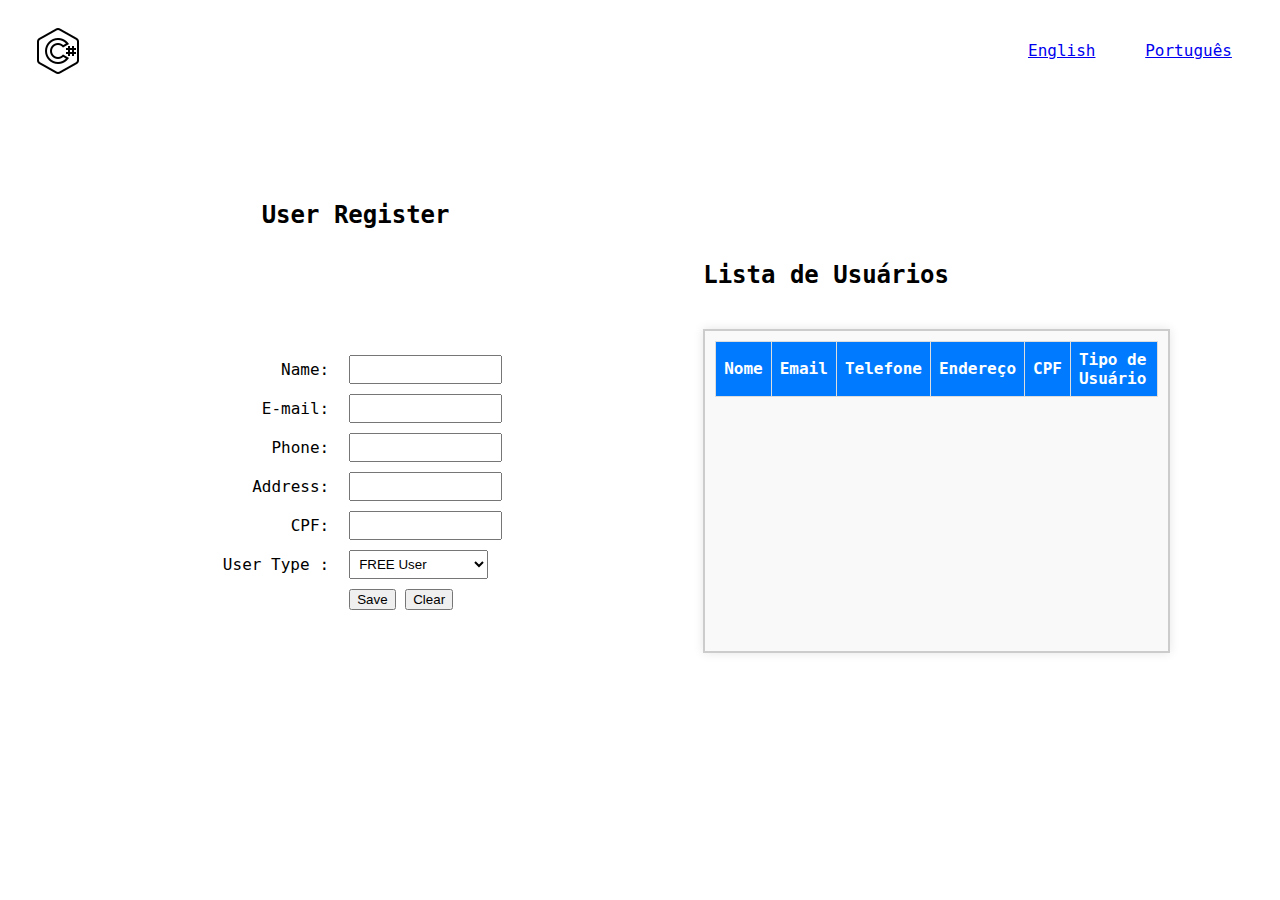
<file: index.html>
<!DOCTYPE html>
<html lang="en">
<head>
    <meta charset="UTF-8">
    <meta http-equiv="X-UA-Compatible" content="IE=edge">
    <meta name="viewport" content="width=device-width, initial-scale=1.0">
    <title>CRUD C#</title>
    <link rel="stylesheet" href="https://cdnjs.cloudflare.com/ajax/libs/font-awesome/6.5.1/css/all.min.css">
    <link rel="stylesheet" href="assets/base.css">
</head>

<body class="body">

    <header class="header">
        <div class="cabelhoesquerdo">
            <img src="assets/icons8-c-sharp-logo-50.png" alt="Descrição da imagem">
        </div>
        <div class="cabelhodireito">
            <div class="english">
                <a href="index.html">
                English
                </a>
            </div>
            <div class="portugues">
                <a href="index_pt.html">
                Português
                </a>
            </div>
        </div>
    </header>

    <div class="conteudodapagina1">
        <h2 class="titulocadastrousurio">User Register</h2>
        <form id="formCadastro" class="formulariocadastro">
            <label for="nome">Name:</label>
            <input type="text" id="nome" name="nome" required>
        
            <label for="email">E-mail:</label>
            <input type="email" id="email" name="email" required>
        
            <label for="telefone">Phone:</label>
            <input type="tel" id="telefone" name="telefone" required>
        
            <label for="endereco">Address:</label>
            <input type="text" id="endereco" name="endereco" required>
        
            <label for="cpf">CPF:</label>
            <input type="text" id="cpf" name="cpf" required>
        
            <label for="tipoUsuario">User Type<Label></Label>:</label>
            <select id="tipoUsuario" name="tipoUsuario">
                <option value="administrador">FREE User</option>
                <option value="cliente">PREMIUM User</option>
            </select>
        
            <div></div> <!-- Espaço vazio para alinhar os botões na grade -->
            <div>
                <button type="submit">Save</button>
                <button type="reset" class="btn-limpar">Clear</button>
            </div>
        </form>
    </div>
    <div class="conteudodapagina2">
        <h2>Lista de Usuários</h2>
    <div class="janela">
        <table id="tabela-usuarios">
            <thead>
                <tr>
                    <th>Nome</th>
                    <th>Email</th>
                    <th>Telefone</th>
                    <th>Endereço</th>
                    <th>CPF</th>
                    <th>Tipo de Usuário</th>
                </tr>
            </thead>
            <tbody id="usuarios-tbody">
                <!-- Os dados serão inseridos aqui pelo JavaScript -->
            </tbody>
        </table>
    </div>
    </div>
    
    <script src="assets/script.js"></script>

</body>
</html>
</file>
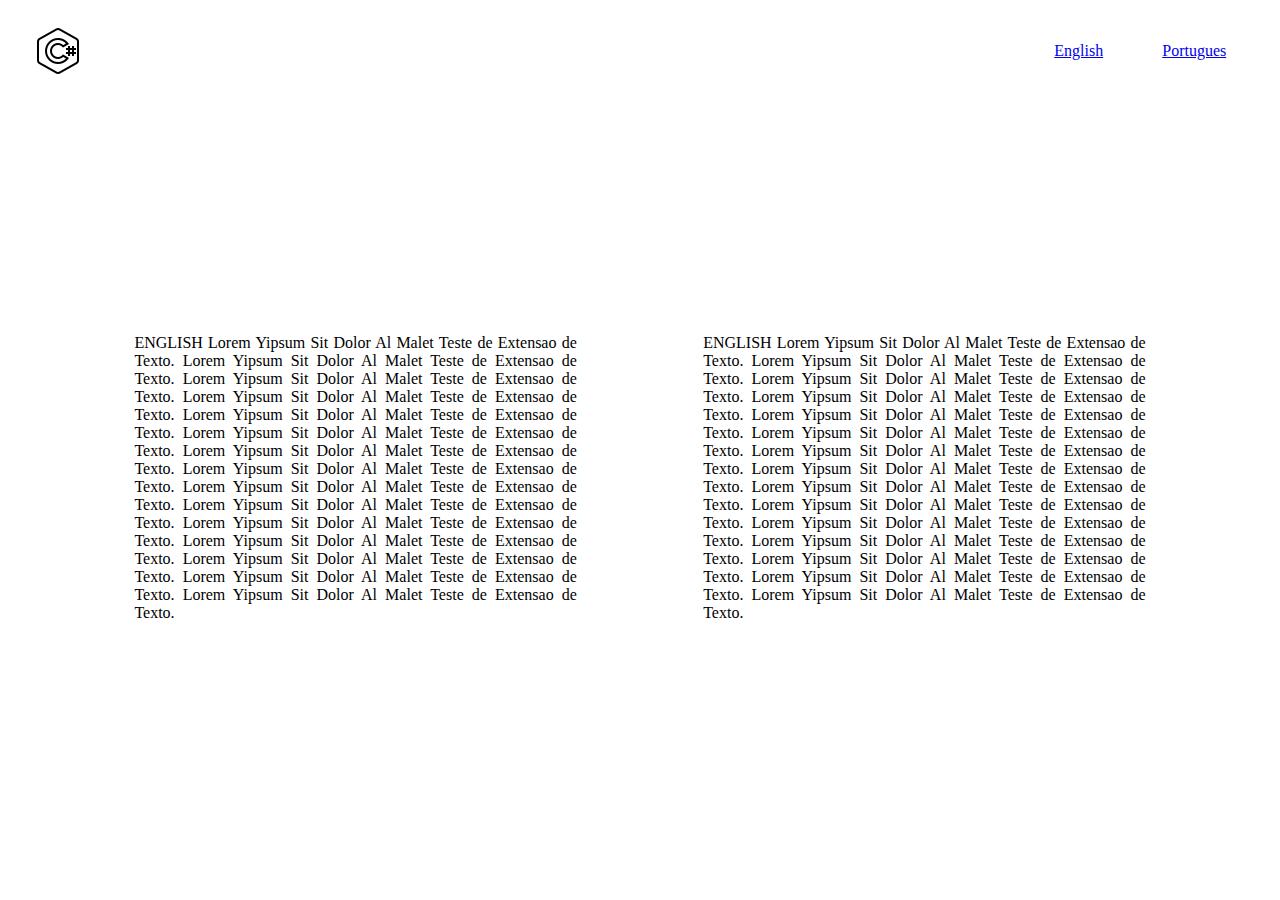
<file: index_en.html>
<!DOCTYPE html>
<html lang="en">
<head>
    <meta charset="UTF-8">
    <meta http-equiv="X-UA-Compatible" content="IE=edge">
    <meta name="viewport" content="width=device-width, initial-scale=1.0">
    <title>CRUD C#</title>
    <link rel="stylesheet" href="https://cdnjs.cloudflare.com/ajax/libs/font-awesome/6.5.1/css/all.min.css">
    <link rel="stylesheet" href="base.css">
</head>

<body class="body">

    <header class="header">
        <div class="cabelhoesquerdo">
            <img src="icons8-c-sharp-logo-50.png" alt="Descrição da imagem">
        </div>
        <div class="cabelhodireito">
            <div class="english">
                <a href="index_en.html">
                English
                </a>
            </div>
            <div class="portugues">
                <a href="index_pt.html">
                Portugues
                </a>
            </div>
        </div>
    </header>

    <div class="conteudodapagina1">
        ENGLISH Lorem Yipsum Sit Dolor Al Malet Teste de Extensao de Texto. Lorem Yipsum Sit Dolor Al Malet Teste de Extensao de Texto. Lorem Yipsum Sit Dolor Al Malet Teste de Extensao de Texto. Lorem Yipsum Sit Dolor Al Malet Teste de Extensao de Texto. Lorem Yipsum Sit Dolor Al Malet Teste de Extensao de Texto. Lorem Yipsum Sit Dolor Al Malet Teste de Extensao de Texto. Lorem Yipsum Sit Dolor Al Malet Teste de Extensao de Texto. Lorem Yipsum Sit Dolor Al Malet Teste de Extensao de Texto. Lorem Yipsum Sit Dolor Al Malet Teste de Extensao de Texto. Lorem Yipsum Sit Dolor Al Malet Teste de Extensao de Texto. Lorem Yipsum Sit Dolor Al Malet Teste de Extensao de Texto. Lorem Yipsum Sit Dolor Al Malet Teste de Extensao de Texto. Lorem Yipsum Sit Dolor Al Malet Teste de Extensao de Texto. Lorem Yipsum Sit Dolor Al Malet Teste de Extensao de Texto. Lorem Yipsum Sit Dolor Al Malet Teste de Extensao de Texto.
    </div>
    <div class="conteudodapagina2">
        ENGLISH Lorem Yipsum Sit Dolor Al Malet Teste de Extensao de Texto. Lorem Yipsum Sit Dolor Al Malet Teste de Extensao de Texto. Lorem Yipsum Sit Dolor Al Malet Teste de Extensao de Texto. Lorem Yipsum Sit Dolor Al Malet Teste de Extensao de Texto. Lorem Yipsum Sit Dolor Al Malet Teste de Extensao de Texto. Lorem Yipsum Sit Dolor Al Malet Teste de Extensao de Texto. Lorem Yipsum Sit Dolor Al Malet Teste de Extensao de Texto. Lorem Yipsum Sit Dolor Al Malet Teste de Extensao de Texto. Lorem Yipsum Sit Dolor Al Malet Teste de Extensao de Texto. Lorem Yipsum Sit Dolor Al Malet Teste de Extensao de Texto. Lorem Yipsum Sit Dolor Al Malet Teste de Extensao de Texto. Lorem Yipsum Sit Dolor Al Malet Teste de Extensao de Texto. Lorem Yipsum Sit Dolor Al Malet Teste de Extensao de Texto. Lorem Yipsum Sit Dolor Al Malet Teste de Extensao de Texto. Lorem Yipsum Sit Dolor Al Malet Teste de Extensao de Texto.
    </div>

</body>
</html>
</file>
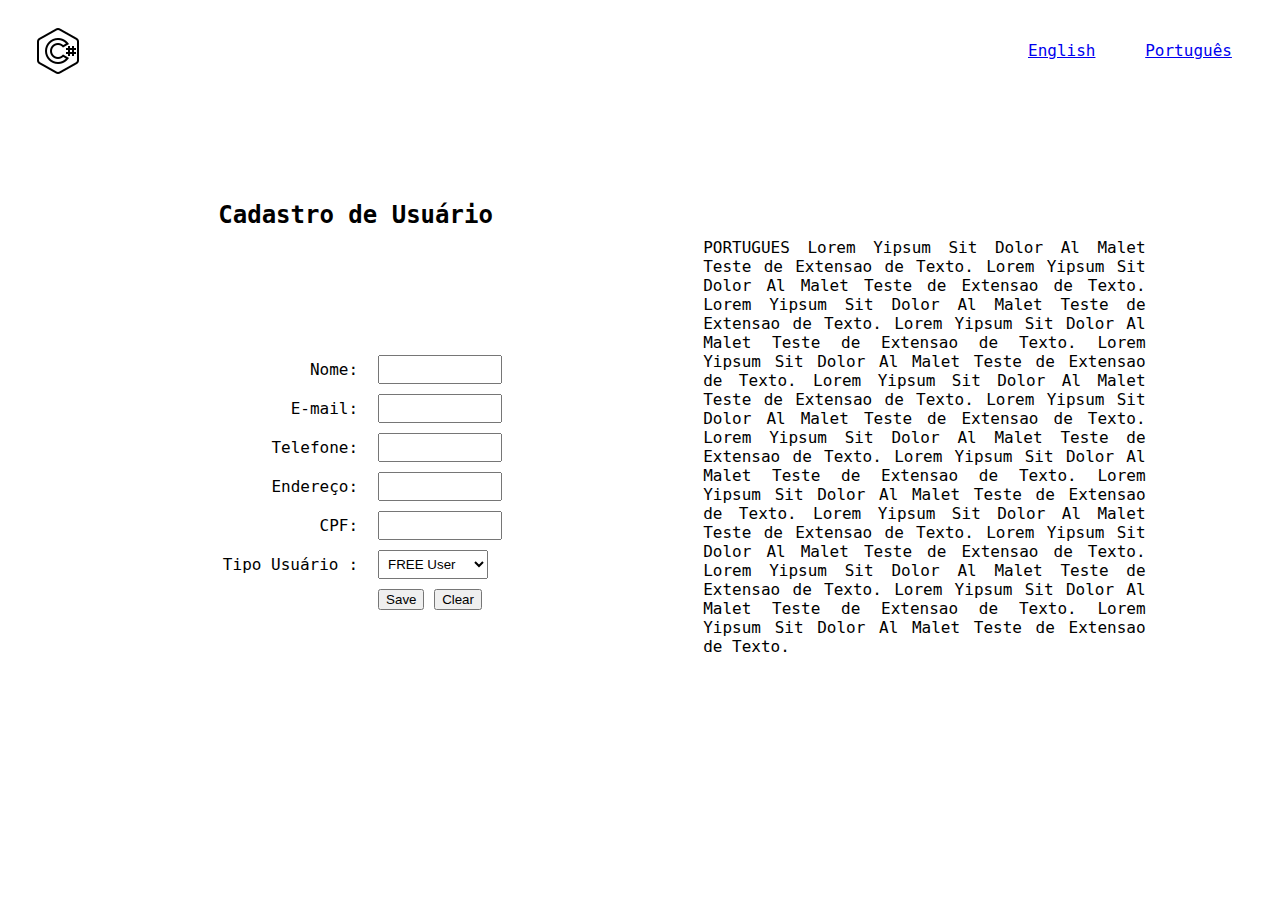
<file: index_pt.html>
<!DOCTYPE html>
<html lang="pt-BR">
<head>
    <meta charset="UTF-8">
    <meta http-equiv="X-UA-Compatible" content="IE=edge">
    <meta name="viewport" content="width=device-width, initial-scale=1.0">
    <title>CRUD C#</title>
    <link rel="stylesheet" href="https://cdnjs.cloudflare.com/ajax/libs/font-awesome/6.5.1/css/all.min.css">
    <link rel="stylesheet" href="assets/base.css">
</head>

<body class="body">

    <header class="header">
        <div class="cabelhoesquerdo">
            <img src="assets/icons8-c-sharp-logo-50.png" alt="Descrição da imagem">
        </div>
        <div class="cabelhodireito">
            <div class="english">
                <a href="index.html">
                English
                </a>
            </div>
            <div class="portugues">
                <a href="index_pt.html">
                Português
                </a>
            </div>
        </div>
    </header>

    <div class="conteudodapagina1">
        <h2 class="titulocadastrousurio">Cadastro de Usuário</h2>
        <form id="formCadastro" class="formulariocadastro">
            <label for="nome">Nome:</label>
            <input type="text" id="nome" name="nome" required>
        
            <label for="email">E-mail:</label>
            <input type="email" id="email" name="email" required>
        
            <label for="telefone">Telefone:</label>
            <input type="tel" id="telefone" name="telefone" required>
        
            <label for="endereco">Endereço:</label>
            <input type="text" id="endereco" name="endereco" required>
        
            <label for="cpf">CPF:</label>
            <input type="text" id="cpf" name="cpf" required>
        
            <label for="tipoUsuario">Tipo Usuário<Label></Label>:</label>
            <select id="tipoUsuario" name="tipoUsuario">
                <option value="administrador">FREE User</option>
                <option value="cliente">PREMIUM User</option>
            </select>
        
            <div></div> <!-- Espaço vazio para alinhar os botões na grade -->
            <div>
                <button type="submit">Save</button>
                <button type="reset" class="btn-limpar">Clear</button>
            </div>
        </form>
    </div>
    <div class="conteudodapagina2">
        PORTUGUES Lorem Yipsum Sit Dolor Al Malet Teste de Extensao de Texto. Lorem Yipsum Sit Dolor Al Malet Teste de Extensao de Texto. Lorem Yipsum Sit Dolor Al Malet Teste de Extensao de Texto. Lorem Yipsum Sit Dolor Al Malet Teste de Extensao de Texto. Lorem Yipsum Sit Dolor Al Malet Teste de Extensao de Texto. Lorem Yipsum Sit Dolor Al Malet Teste de Extensao de Texto. Lorem Yipsum Sit Dolor Al Malet Teste de Extensao de Texto. Lorem Yipsum Sit Dolor Al Malet Teste de Extensao de Texto. Lorem Yipsum Sit Dolor Al Malet Teste de Extensao de Texto. Lorem Yipsum Sit Dolor Al Malet Teste de Extensao de Texto. Lorem Yipsum Sit Dolor Al Malet Teste de Extensao de Texto. Lorem Yipsum Sit Dolor Al Malet Teste de Extensao de Texto. Lorem Yipsum Sit Dolor Al Malet Teste de Extensao de Texto. Lorem Yipsum Sit Dolor Al Malet Teste de Extensao de Texto. Lorem Yipsum Sit Dolor Al Malet Teste de Extensao de Texto.
    </div>

</body>
</html>
</file>
<file: assets/base.css>
body {
    display: grid;
    grid-template-columns: 1fr 1fr;
    grid-template-rows: 10% 90%; /* o header ocupa 20%, o resto 80% */
    height: 95vh; /* garante que o grid ocupe toda a tela */
    box-sizing: border-box; /* garante que o limite do conteúdo vai ficar dentro dessa 'box', sem correr o risco de crescer além dessas fronteiras */
    font-family: 'IBM Plex Mono', monospace;
}

header {
    display: grid;
    align-content: center;
    box-sizing: border-box; /* garante que o limite do conteúdo vai ficar dentro dessa 'box', sem correr o risco de crescer além dessas fronteiras */
    grid-column: 1 / -1; /* ocupa as duas colunas */
}

.conteudodapagina1 {
    display: grid;
    grid-column: 1 / 2;
    grid-template-rows: 20% 80%;
    grid-template-columns: 30% 70%;
    justify-content: center; /* centraliza o conteúdo horizontalmente */
    align-items: center; /* centraliza o conteúdo verticalmente */
    text-align: justify; /* justifica o texto */
    margin: 10% 10% 20% 20%; /*topo, direita, baixo, esquerda */
}

.titulocadastrousurio {
    grid-row: 1 / 2;
    grid-column: 1 / 3;
    justify-content: center; /* centraliza o conteúdo horizontalmente */
    align-content: center; /* centraliza o conteúdo verticalmente */
    text-align: center; /* justifica o texto */
}

.formulariocadastro {
    display: grid;
    grid-row: 2 / 3;
    grid-column: 1 / 3;
    grid-template-columns: auto 1fr; /* A primeira coluna (labels) terá tamanho automático, e a segunda (inputs) ocupa o restante */
    gap: 10px; /* Espaço entre os elementos */
    align-items: center;
    margin: 10% 20% 20% 20%;
}

.formulariocadastro label {
    text-align: right; /* Alinha os textos das labels à direita */
    padding-right: 10px;
}

.formulariocadastro input,
.formulariocadastro select {
    width: 100%;
    padding: 5px;
}

.conteudodapagina2 {
    display: grid;
    grid-column: 2 / 3;
    justify-content: center; /* centraliza o conteúdo horizontalmente */
    align-content: center; /* centraliza o conteúdo verticalmente */
    text-align: justify; /* justifica o texto */
    margin: 10% 20% 20% 10%; /*topo, direita, baixo, esquerda */
}

.cabelhoesquerdo {
    display: grid;
    grid-column: 1 / 2;
    margin-left: 25px;
    align-content: center;
    justify-content: flex-start; /* alinha à esquerda */
}

.cabelhodireito {
    display: grid;
    grid-template-columns: 1fr 1fr 1fr 1fr 1fr 1fr 1fr;
    grid-column: 2 / 3;
    margin-right: 20px;
    align-content: center;
    justify-content: flex-end; /* alinha à direita */
}

.english {
    display: grid;
    grid-column: 6 / 7;
    justify-content: center; /* centraliza o conteúdo horizontalmente */
}

.portugues {
    display: grid;
    grid-column: 7 / 8;
    justify-content: center; /* centraliza o conteúdo horizontalmente */
}

.janela {
    width: 100%;
    max-width: 800px; /* Define um tamanho máximo */
    height: 300px;
    overflow-y: auto; /* Adiciona scroll caso necessário */
    background-color: #f9f9f9;
    border: 2px solid #ccc;
    padding: 10px;
    box-shadow: 0 0 10px rgba(0, 0, 0, 0.1);
    margin-top: 20px;
}

table {
    width: 100%;
    border-collapse: collapse;
}

th, td {
    border: 1px solid #ddd;
    padding: 8px;
    text-align: left;
}

th {
    background-color: #007bff;
    color: white;
}
</file>
<file: base.css>
body {
    display: grid;
    grid-template-columns: 1fr 1fr;
    grid-template-rows: 10% 90%; /* o header ocupa 20%, o resto 80% */
    height: 95vh; /* garante que o grid ocupe toda a tela */
    box-sizing: border-box; /* garante que o limite do conteúdo vai ficar dentro dessa 'box', sem correr o risco de crescer além dessas fronteiras */
}

header {
    display: grid;
    align-content: center;
    box-sizing: border-box; /* garante que o limite do conteúdo vai ficar dentro dessa 'box', sem correr o risco de crescer além dessas fronteiras */
    grid-column: 1 / -1; /* ocupa as duas colunas */
}

.conteudodapagina1 {
    display: grid;
    grid-column: 1 / 2;
    justify-content: center; /* centraliza o conteúdo horizontalmente */
    align-items: center; /* centraliza o conteúdo verticalmente */
    text-align: justify; /* justifica o texto */
    margin: 20% 10% 20% 20%; /*topo, direita, baixo, esquerda */
}

.conteudodapagina2 {
    display: grid;
    grid-column: 2 / 3;
    justify-content: center; /* centraliza o conteúdo horizontalmente */
    align-items: center; /* centraliza o conteúdo verticalmente */
    text-align: justify; /* justifica o texto */
    margin: 20% 20% 20% 10%; /*topo, direita, baixo, esquerda */
}

.cabelhoesquerdo {
    display: grid;
    grid-column: 1 / 2;
    margin-left: 25px;
    align-content: center;
    justify-content: flex-start; /* alinha à esquerda */
}

.cabelhodireito {
    display: grid;
    grid-template-columns: 1fr 1fr 1fr 1fr 1fr 1fr 1fr;
    grid-column: 2 / 3;
    margin-right: 20px;
    align-content: center;
    justify-content: flex-end; /* alinha à direita */
}

.english {
    display: grid;
    grid-column: 6 / 7;
    justify-content: center; /* centraliza o conteúdo horizontalmente */
}

.portugues {
    display: grid;
    grid-column: 7 / 8;
    justify-content: center; /* centraliza o conteúdo horizontalmente */
}
</file>
